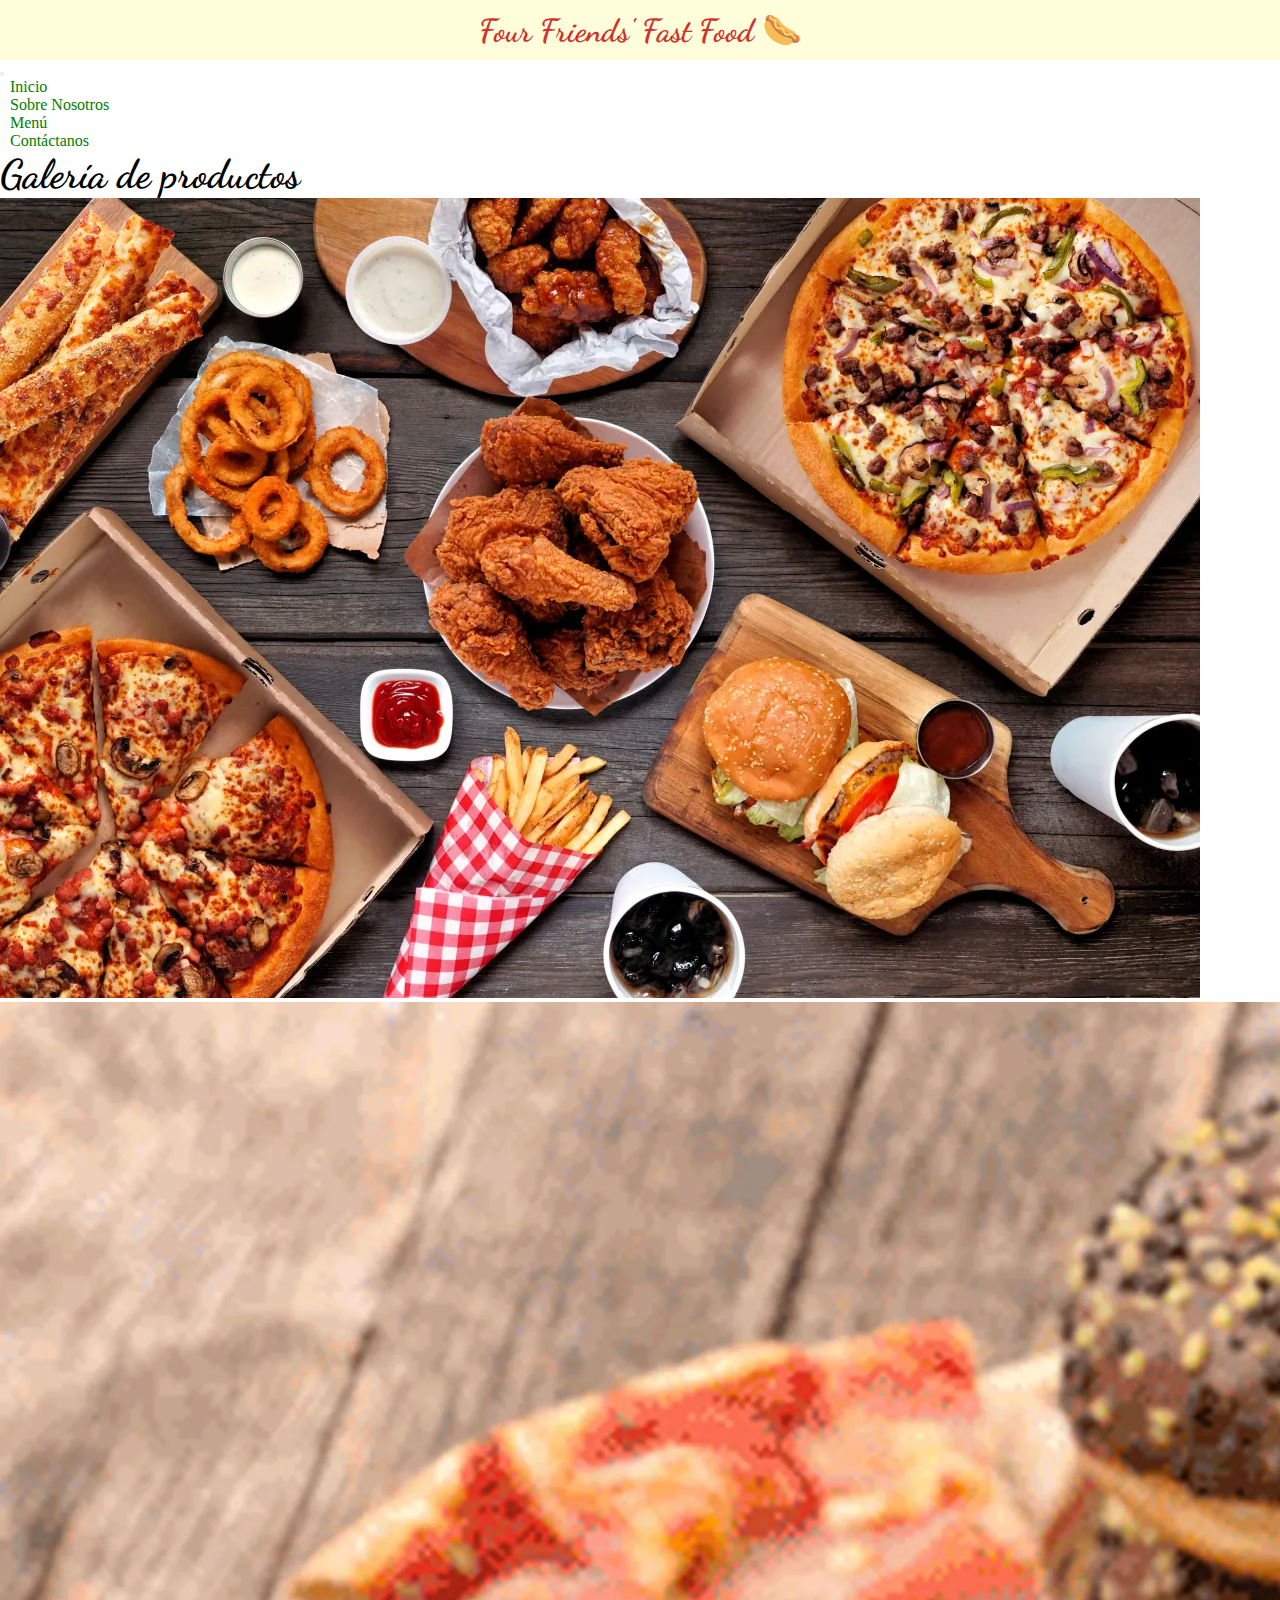
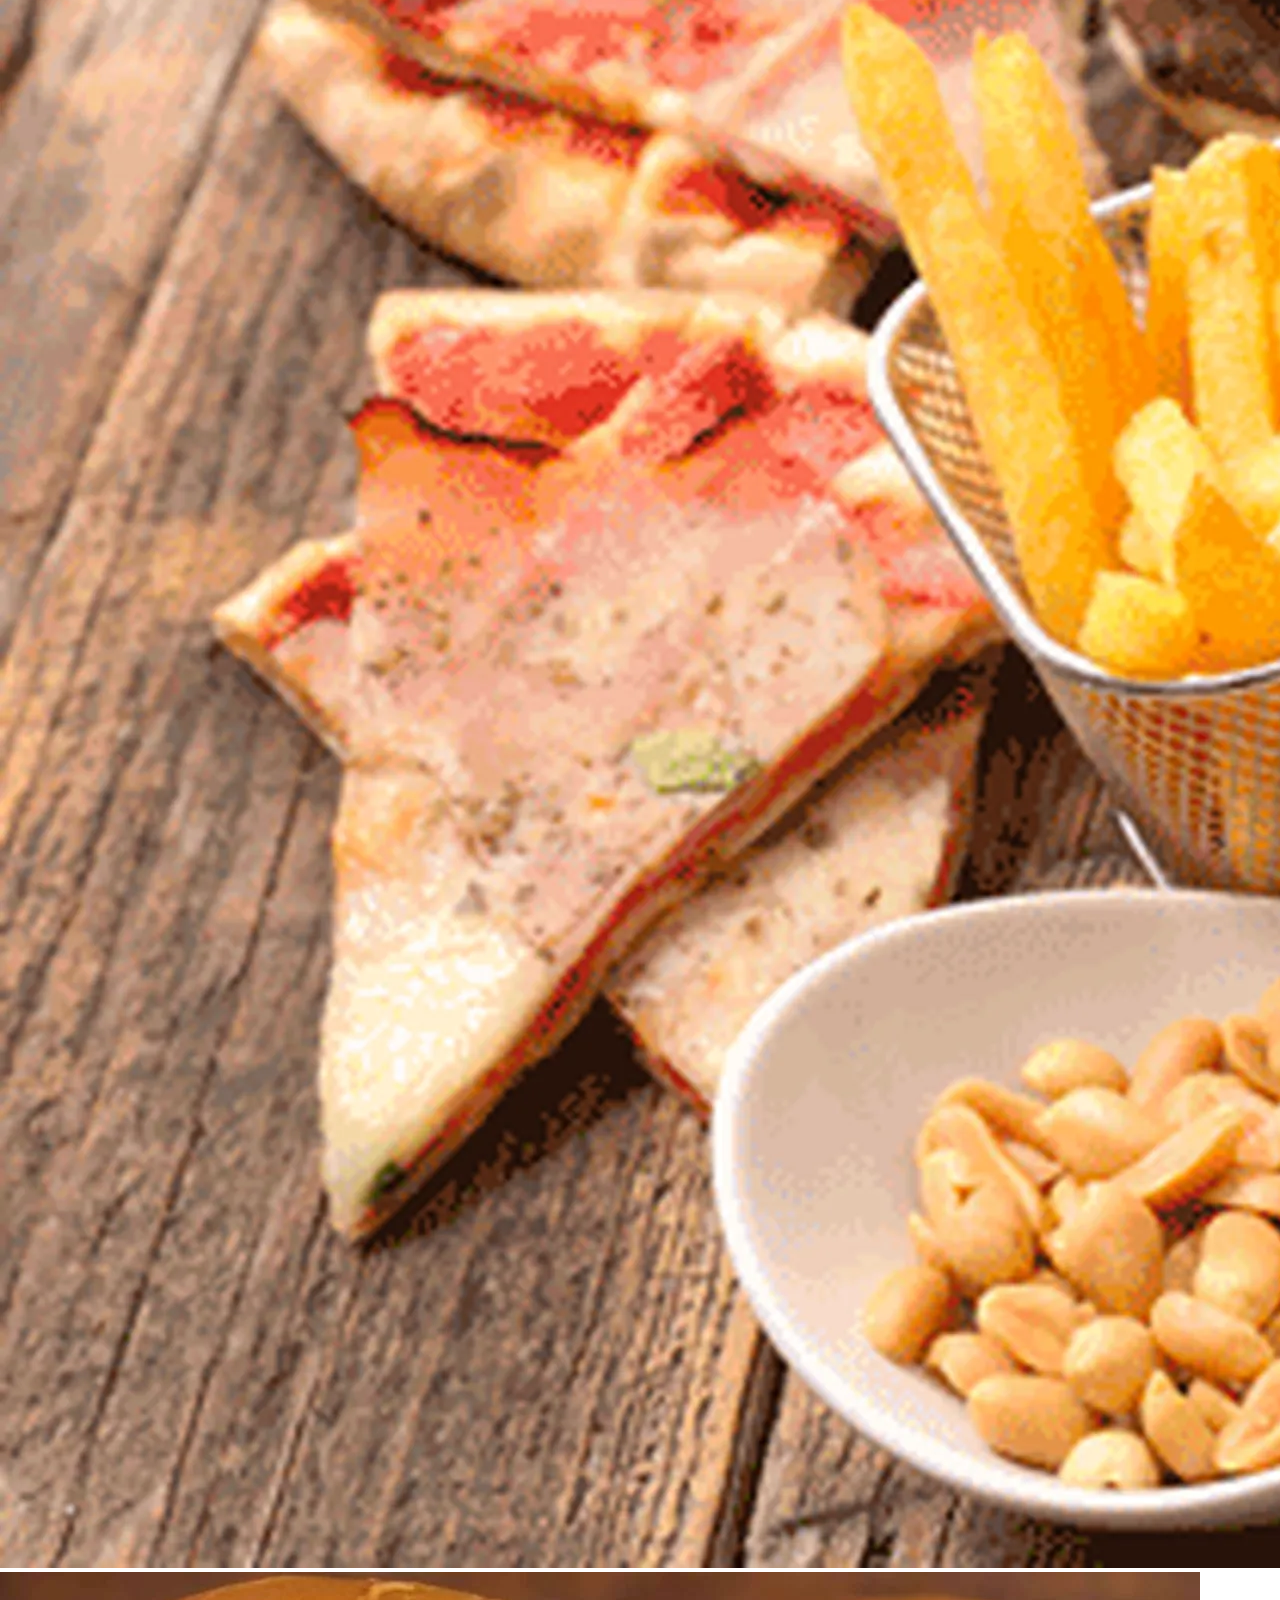
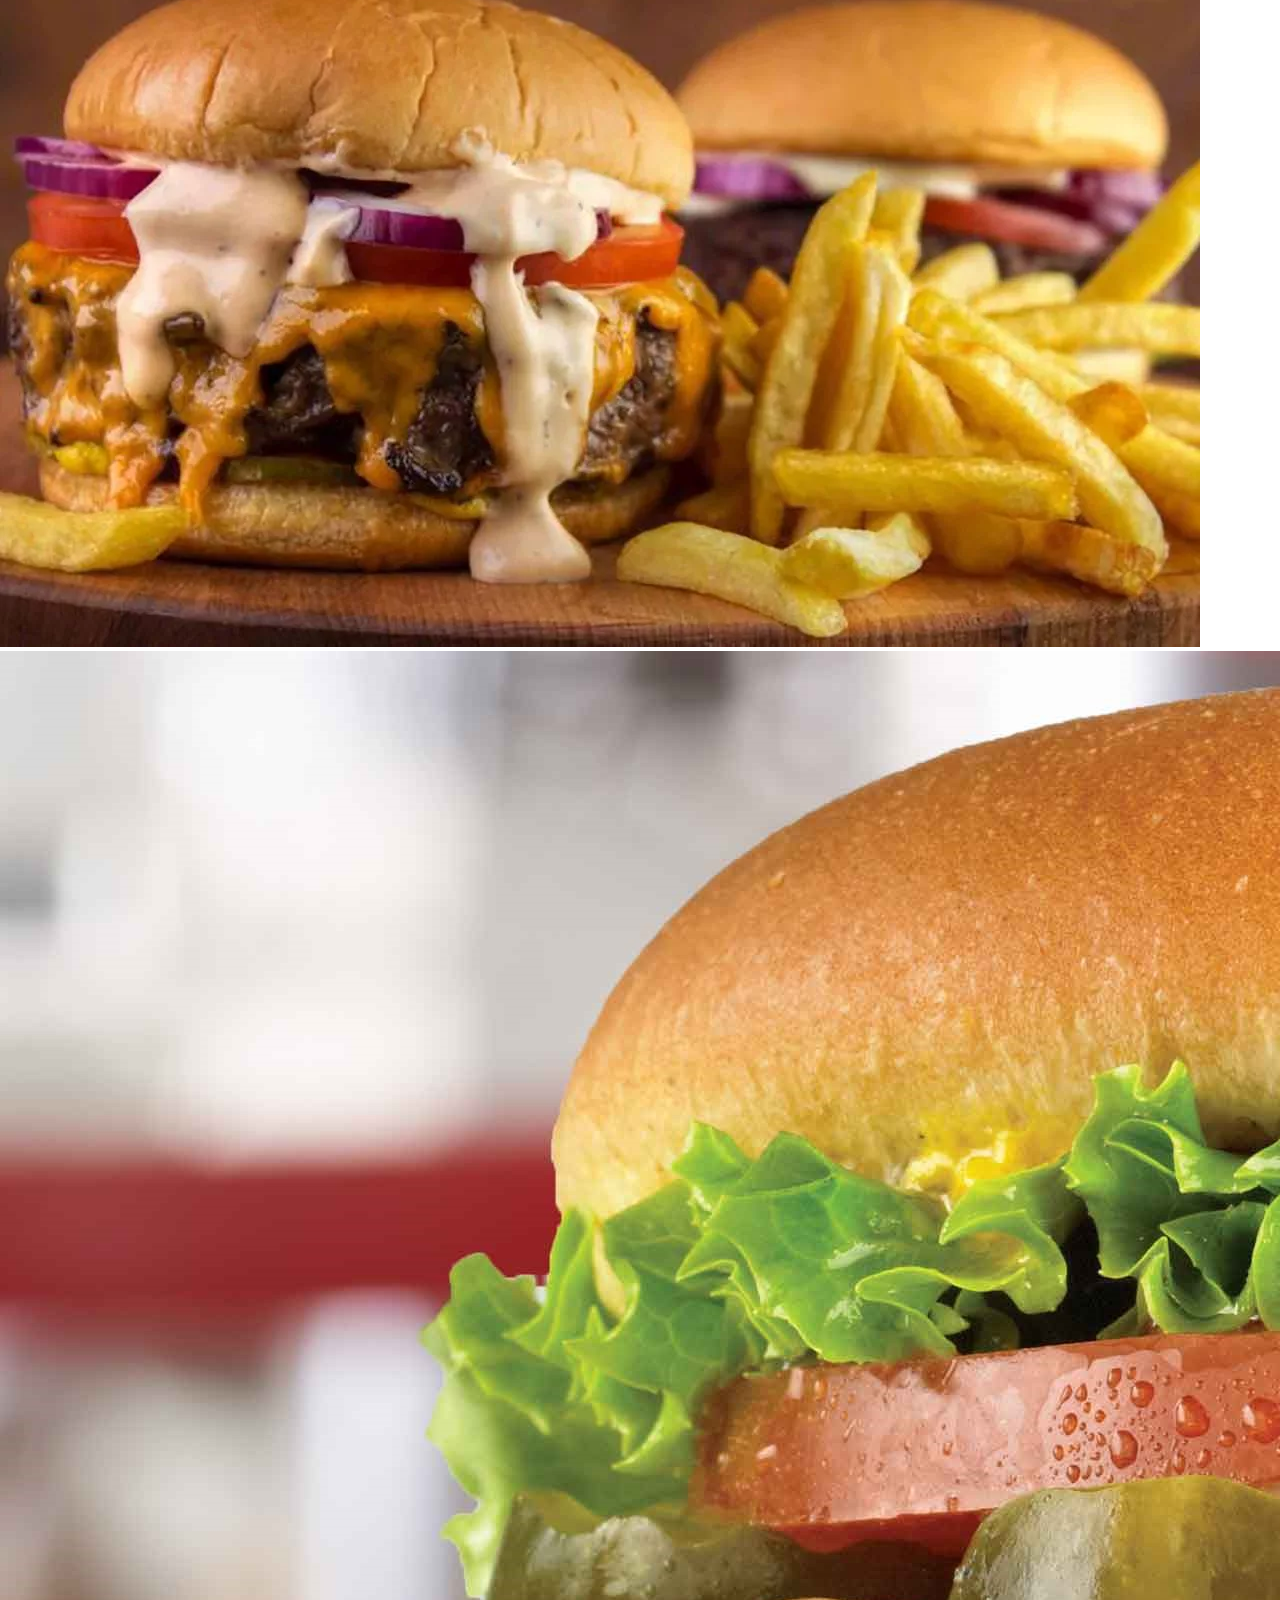
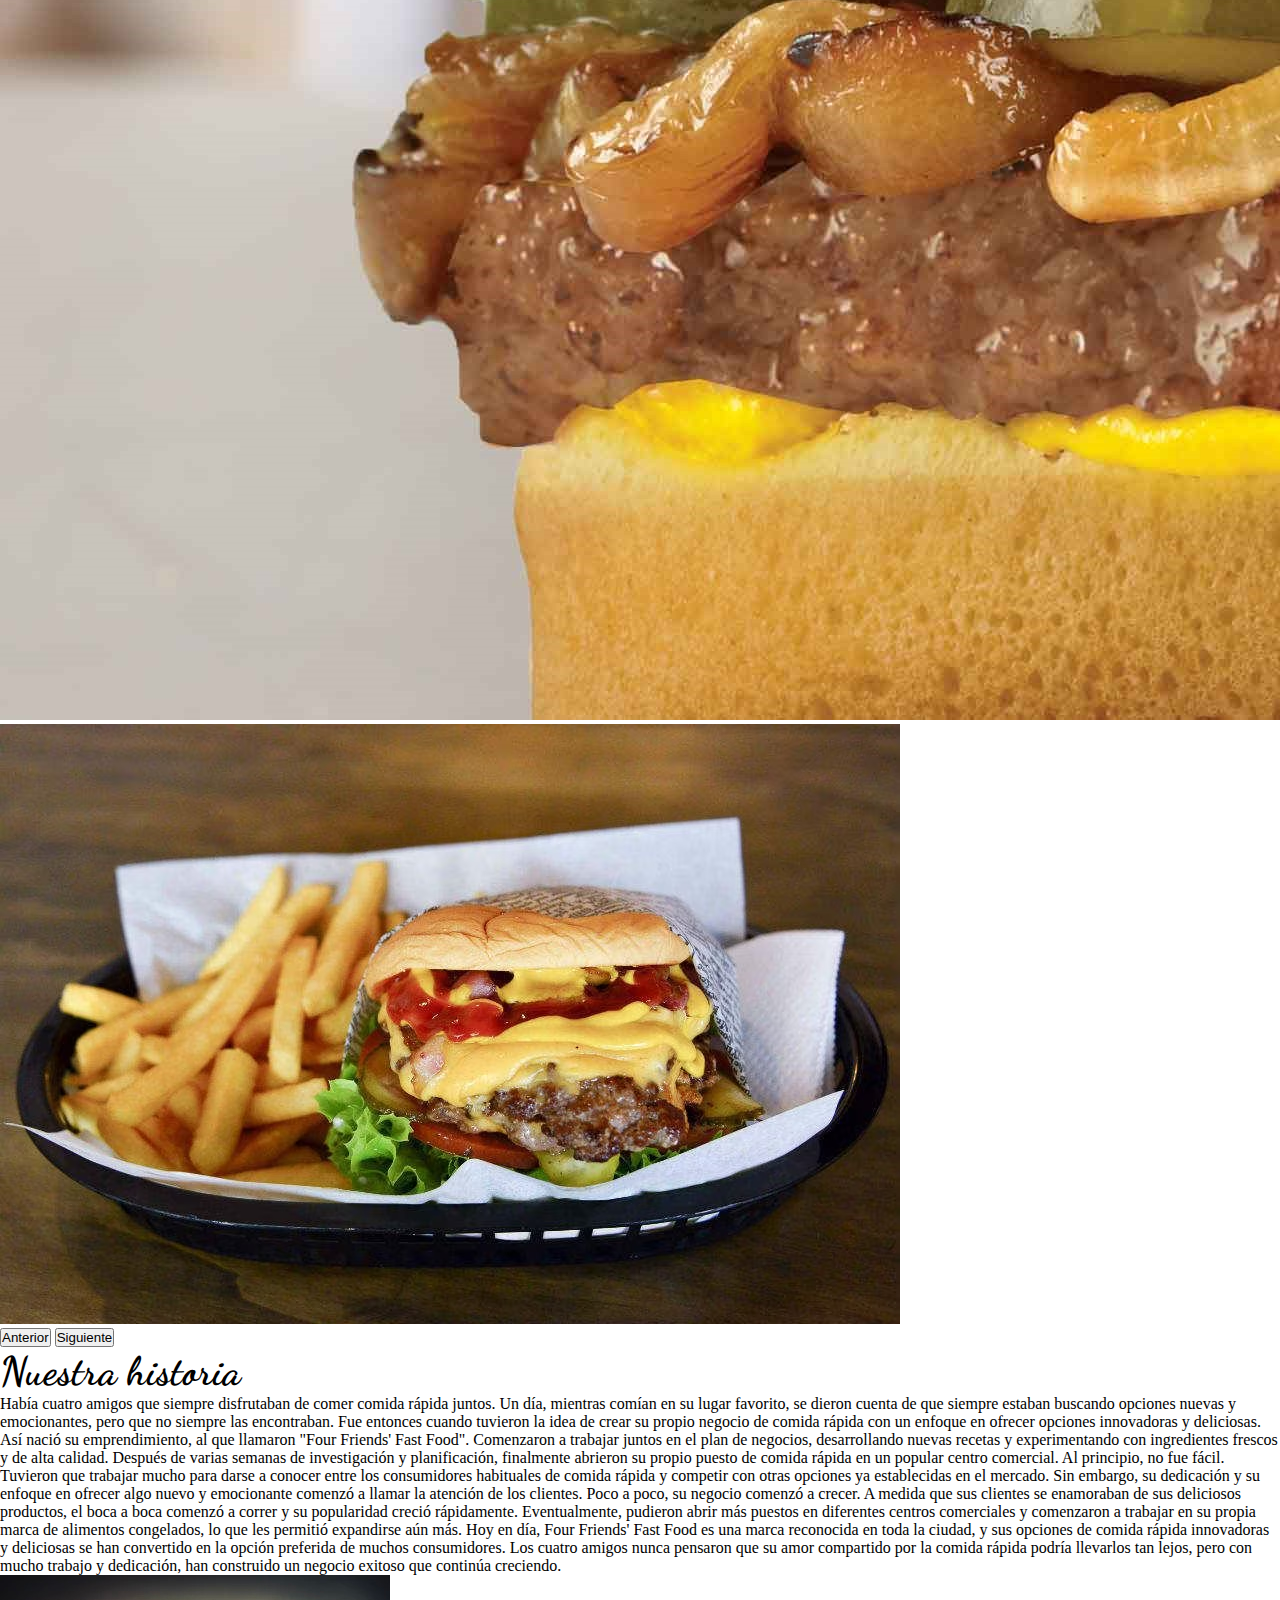
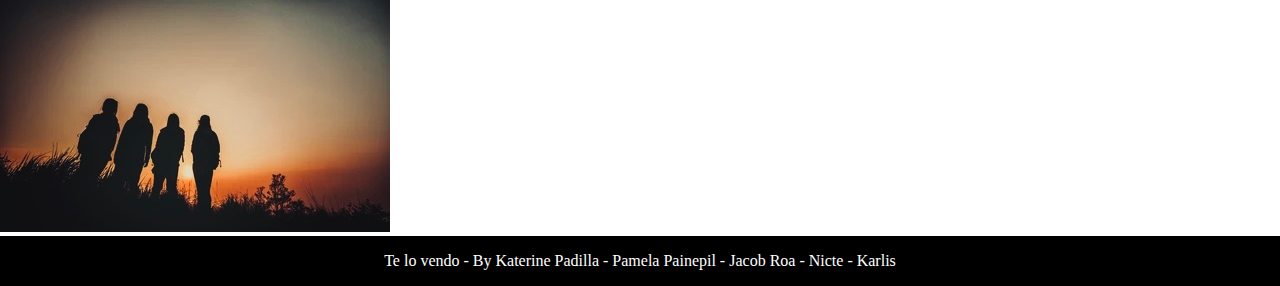
<file: index.html>
<!DOCTYPE html>
<html lang="es">
  <head>
    <meta charset="UTF-8" />
    <meta http-equiv="X-UA-Compatible" content="IE=edge" />
    <meta name="viewport" content="width=device-width, initial-scale=1.0" />
    <title>Te lo vendo</title>
    <link
      href="https://cdn.jsdelivr.net/npm/bootstrap@5.1.3/dist/css/bootstrap.min.css"
      rel="stylesheet"
      integrity="sha384-1BmE4kWBq78iYhFldvKuhfTAU6auU8tT94WrHftjDbrCEXSU1oBoqyl2QvZ6jIW3"
      crossorigin="anonymous"
    />
    <link rel="stylesheet" href="assets/css/style.css" />
  </head>
  <body>
    <header class="header-container">
      <h1 class="header-title">Four Friends' Fast Food 🌭</h1>
    </header>
    <nav class="navbar navbar-expand-lg navbar-light bg-light">
      <div class="container-fluid">
        <button
          class="navbar-toggler"
          type="button"
          data-bs-toggle="collapse"
          data-bs-target="#navbarSupportedContent"
          aria-controls="navbarSupportedContent"
          aria-expanded="false"
          aria-label="Toggle navigation"
        >
          <span class="navbar-toggler-icon"></span>
        </button>
        <div class="collapse navbar-collapse" id="navbarSupportedContent">
          <ul class="navbar-nav ms-auto mb-2 mb-lg-0">
            <li class="nav-item nav-li">
              <a class="nav-link active" href="index.html">Inicio</a>
            </li>
            <li class="nav-item nav-li">
              <a class="nav-link" href="#nosotros">Sobre Nosotros</a>
            </li>
            <li class="nav-item nav-li">
              <a class="nav-link" href="menu.html">Menú</a>
            </li>
            <li class="nav-item nav-li">
              <a class="nav-link" href="contacto.html">Contáctanos</a>
            </li>
          </ul>
        </div>
      </div>
    </nav>
    <main class="main-container">
      <section class="galeria-container">
        <h2 class="galeria-title text-center my-3">Galería de productos</h2>
        <div class="container">
            <div id="carouselExampleFade" class="carousel slide carousel-fade" data-bs-ride="carousel">
          <div class="carousel-inner">
          <div class="carousel-item active">
            <img src="assets/img/comida-rapida.webp" class="d-block w-100" alt="...">
          </div>
          <div class="carousel-item">
            <img src="assets/img/comida.webp" class="d-block w-100" alt="...">
          </div>
          <div class="carousel-item">
            <img src="assets/img/hamburguesas.jpg" class="d-block w-100" alt="...">
          </div>
          <div class="carousel-item">
            <img src="assets/img/burguer.jpg" class="d-block w-100" alt="...">
          </div>
          <div class="carousel-item">
            <img src="assets/img/hamburguesa.jpg" class="d-block w-100" alt="...">
          </div>
        <button class="carousel-control-prev" type="button" data-bs-target="#carouselExampleFade" data-bs-slide="prev">
          <span class="carousel-control-prev-icon" aria-hidden="true"></span>
          <span class="visually-hidden">Anterior</span>
        </button>
        <button class="carousel-control-next" type="button" data-bs-target="#carouselExampleFade" data-bs-slide="next">
          <span class="carousel-control-next-icon" aria-hidden="true"></span>
          <span class="visually-hidden">Siguiente</span>
        </button>
      </section>
    <section class="nosotros-container" id="nosotros">
      <h2 class="nosotros-title my-5 text-center">Nuestra historia</h2>
            <p class="container">
                Había cuatro amigos que siempre disfrutaban de comer comida rápida juntos. Un día, mientras comían en su
                lugar favorito, se dieron cuenta de que siempre estaban buscando opciones nuevas y emocionantes, pero
                que no siempre las encontraban.

                Fue entonces cuando tuvieron la idea de crear su propio negocio de comida rápida con un enfoque en
                ofrecer opciones innovadoras y deliciosas. Así nació su emprendimiento, al que llamaron "Four Friends'
                Fast Food".

                Comenzaron a trabajar juntos en el plan de negocios, desarrollando nuevas recetas y experimentando con
                ingredientes frescos y de alta calidad. Después de varias semanas de investigación y planificación,
                finalmente abrieron su propio puesto de comida rápida en un popular centro comercial.

                Al principio, no fue fácil. Tuvieron que trabajar mucho para darse a conocer entre los consumidores
                habituales de comida rápida y competir con otras opciones ya establecidas en el mercado. Sin embargo, su
                dedicación y su enfoque en ofrecer algo nuevo y emocionante comenzó a llamar la atención de los
                clientes.

                Poco a poco, su negocio comenzó a crecer. A medida que sus clientes se enamoraban de sus deliciosos
                productos, el boca a boca comenzó a correr y su popularidad creció rápidamente. Eventualmente, pudieron
                abrir más puestos en diferentes centros comerciales y comenzaron a trabajar en su propia marca de
                alimentos congelados, lo que les permitió expandirse aún más.

                Hoy en día, Four Friends' Fast Food es una marca reconocida en toda la ciudad, y sus opciones de comida
                rápida innovadoras y deliciosas se han convertido en la opción preferida de muchos consumidores. Los
                cuatro amigos nunca pensaron que su amor compartido por la comida rápida podría llevarlos tan lejos,
                pero con mucho trabajo y dedicación, han construido un negocio exitoso que continúa creciendo.
            </p>
            <div class="d-flex justify-content-center">
            <img class="foto-parrafo border border-5" src="assets/img/four-friends.jpg" alt="Fotografia fundadores empresa">
            </div>
    </section>
    </main>
      <footer class="footer">
        Te lo vendo - By Katerine Padilla - Pamela Painepil - Jacob Roa -
        Nicte - Karlis
      </footer>
      <script src="https://cdn.jsdelivr.net/npm/bootstrap@5.1.3/dist/js/bootstrap.bundle.min.js" integrity="sha384-ka7Sk0Gln4gmtz2MlQnikT1wXgYsOg+OMhuP+IlRH9sENBO0LRn5q+8nbTov4+1p" crossorigin="anonymous"></script>
      <script src="assets/js/funciones.js"></script>     
</body>
</html>
</file>
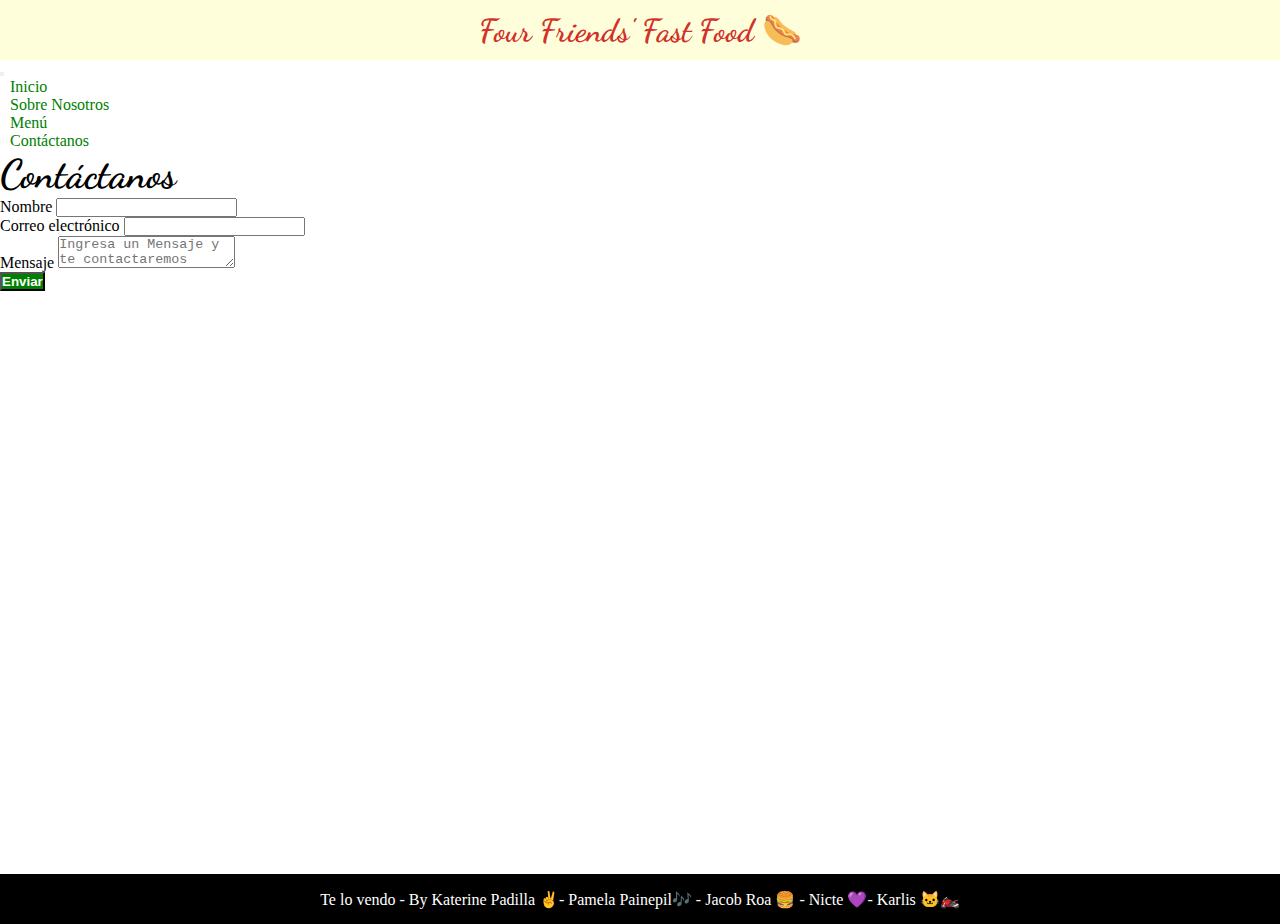
<file: contacto.html>
<!DOCTYPE html>
<html lang="es">
  <head>
    <meta charset="UTF-8" />
    <meta http-equiv="X-UA-Compatible" content="IE=edge" />
    <meta name="viewport" content="width=device-width, initial-scale=1.0" />
    <title>Te lo vendo</title>
    <link
      href="https://cdn.jsdelivr.net/npm/bootstrap@5.1.3/dist/css/bootstrap.min.css"
      rel="stylesheet"
      integrity="sha384-1BmE4kWBq78iYhFldvKuhfTAU6auU8tT94WrHftjDbrCEXSU1oBoqyl2QvZ6jIW3"
      crossorigin="anonymous"
    />
    <link rel="stylesheet" href="assets/css/style.css" />
  </head>

  <body>
    <header class="header-container">
      <h1 class="header-title">Four Friends' Fast Food 🌭</h1>
    </header>
    <nav class="navbar navbar-expand-lg navbar-light bg-light">
      <div class="container-fluid">
        <button
          class="navbar-toggler"
          type="button"
          data-bs-toggle="collapse"
          data-bs-target="#navbarSupportedContent"
          aria-controls="navbarSupportedContent"
          aria-expanded="false"
          aria-label="Toggle navigation"
        >
          <span class="navbar-toggler-icon"></span>
        </button>
        <div class="collapse navbar-collapse" id="navbarSupportedContent">
          <ul class="navbar-nav ms-auto mb-2 mb-lg-0">
            <li class="nav-item nav-li">
              <a class="nav-link active" href="index.html">Inicio</a>
            </li>
            <li class="nav-item nav-li">
              <a class="nav-link" href="#nosotros">Sobre Nosotros</a>
            </li>
            <li class="nav-item nav-li">
              <a class="nav-link" href="menu.html">Menú</a>
            </li>
            <li class="nav-item nav-li">
              <a class="nav-link" href="contacto.html">Contáctanos</a>
            </li>
          </ul>
        </div>
      </div>
    </nav>
    <main class="main-container mx-5">
      <h2 class="main-contact text-center mb-3">Contáctanos</h2>
      <form id="form">
        <div class="mb-3">
          <label for="exampleInputPassword1" class="form-label">Nombre</label>
          <input type="text" class="form-control" id="exampleInputName1" />
          <div class="text-danger" id="inputName"></div>
        </div>
        <div class="mb-3">
          <label for="exampleInputEmail1" class="form-label"
            >Correo electrónico</label
          >
          <input
            type="email"
            class="form-control"
            id="exampleInputEmail1"
            aria-describedby="emailHelp"
          />
          <div class="text-danger" id="inputEmail"></div>
        </div>
        <div class="mb-3">
          <label for="floatingTextarea">Mensaje</label>
          <textarea
            class="form-control mt-2"
            placeholder="Ingresa un Mensaje y te contactaremos"
            id="floatingTextarea"
          ></textarea>
          <div class="text-danger" id="inputText"></div>
        </div>

        <div class="d-flex justify-content-end">
          <button
            type="submit"
            class="btn btn-purple mt-3 rounded-pill px-4"
            id="button-form"
          >
            Enviar
          </button>
        </div>
      </form>
    </main>
    <footer class="footer">
      <p>
        Te lo vendo - By Katerine Padilla ✌️- Pamela Painepil🎶 - Jacob Roa 🍔 -
        Nicte 💜- Karlis 🐱‍🏍
      </p>
    </footer>
    <script src="https://cdn.jsdelivr.net/npm/bootstrap@5.1.3/dist/js/bootstrap.bundle.min.js" integrity="sha384-ka7Sk0Gln4gmtz2MlQnikT1wXgYsOg+OMhuP+IlRH9sENBO0LRn5q+8nbTov4+1p" crossorigin="anonymous"></script>
    <script src="assets/js/funciones.js"></script>
  </body>
</html>
</file>
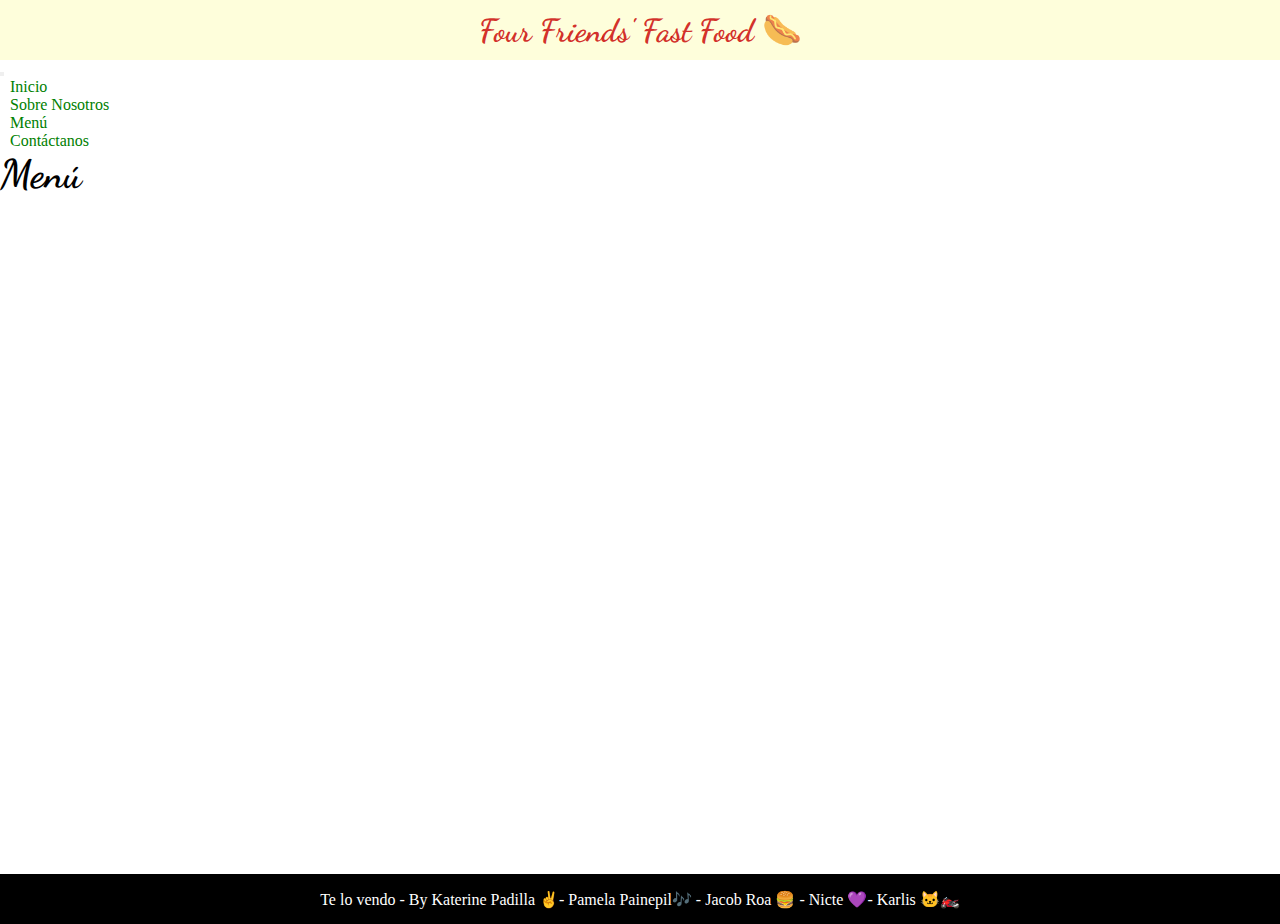
<file: menu.html>
<!DOCTYPE html>
<html lang="es">

<head>
    <meta charset="UTF-8">
    <meta http-equiv="X-UA-Compatible" content="IE=edge">
    <meta name="viewport" content="width=device-width, initial-scale=1.0">
    <title>Te lo vendo</title>
    <link href="https://cdn.jsdelivr.net/npm/bootstrap@5.1.3/dist/css/bootstrap.min.css" rel="stylesheet"
        integrity="sha384-1BmE4kWBq78iYhFldvKuhfTAU6auU8tT94WrHftjDbrCEXSU1oBoqyl2QvZ6jIW3" crossorigin="anonymous">
    <link rel="stylesheet" href="assets/css/style.css">
</head>

<body>
    <header class="header-container">
        <h1 class="header-title">Four Friends' Fast Food 🌭</h1>
    </header>
    <nav class="navbar navbar-expand-lg navbar-light bg-light">
        <div class="container-fluid">
          <button
            class="navbar-toggler"
            type="button"
            data-bs-toggle="collapse"
            data-bs-target="#navbarSupportedContent"
            aria-controls="navbarSupportedContent"
            aria-expanded="false"
            aria-label="Toggle navigation"
          >
            <span class="navbar-toggler-icon"></span>
          </button>
          <div class="collapse navbar-collapse" id="navbarSupportedContent">
            <ul class="navbar-nav ms-auto mb-2 mb-lg-0">
              <li class="nav-item nav-li">
                <a class="nav-link active" href="index.html">Inicio</a>
              </li>
              <li class="nav-item nav-li">
                <a class="nav-link" href="#nosotros">Sobre Nosotros</a>
              </li>
              <li class="nav-item nav-li">
                <a class="nav-link" href="menu.html">Menú</a>
              </li>
              <li class="nav-item nav-li">
                <a class="nav-link" href="contacto.html">Contáctanos</a>
              </li>
            </ul>
          </div>
        </div>
      </nav>
    <main class="main-container mx-5">
        <h2 class="main-contact text-center mb-3">Menú</h2>
        
    </main>
    <footer class="footer">
        <p> Te lo vendo - By Katerine Padilla ✌️- Pamela Painepil🎶 - Jacob Roa 🍔 - Nicte 💜- Karlis 🐱‍🏍</p>
    </footer>
    <script src="https://cdn.jsdelivr.net/npm/bootstrap@5.1.3/dist/js/bootstrap.bundle.min.js" integrity="sha384-ka7Sk0Gln4gmtz2MlQnikT1wXgYsOg+OMhuP+IlRH9sENBO0LRn5q+8nbTov4+1p" crossorigin="anonymous"></script>
    <script src="assets/js/funciones.js"></script>
</body>

</html>
</file>
<file: assets/css/style.css>
@font-face {
  font-family: "dancing-font";
  src: url("../fonts/dancing_script.ttf") format("truetype");
}
* {
  margin: 0;
  padding: 0;
  box-sizing: border-box;
  
}
body {
  min-height: 100vh;
  position: relative;
}
main{
  min-height: calc(100vh - 176px);
}
a:link,
a:visited,
a:active {
  text-decoration: none;
  color: green;
}
.header-container {
  background-color: rgba(249, 249, 5, 0.145);
  color: rgba(202, 3, 3, 0.84);
  height: 60px;
  display: flex;
  align-items: center;
  justify-content: center;
}
.header-title{
  font-family: "dancing-font";
}
.nav-ul {
  display: flex;
  align-items: center;
  justify-content: flex-end;
  list-style: none;
  height: 50px;
  padding-inline-end: 20px;
  background-color: rgb(247, 249, 250);
}
.nav-li {
  padding-left: 10px;
}
.nav-link:hover {
  color: rgb(10, 1, 18);
  font-size: 18px;
  font-weight: bold;
}
.footer {
  min-height: 50px;
  width: 100%;
  background-color: black;
  color: white;
  display: flex;
  justify-content: center;
  align-items: center;
}
.galeria {
  max-width: 30vw;
}
.galeria-title, .nosotros-title, .main-contact{
  font-family: "dancing-font";
  font-size: 2.5rem;
  font-weight: bold;
}
.btn-purple{
  color: white;
  background-color: green;
  font-weight: bold;
}
.btn-purple:hover{
  border: 2px solid rgb(168, 157, 178);
  background-color: rgba(249, 249, 5, 0.207);
  color: rgba(202, 3, 3, 0.84);
}
</file>
